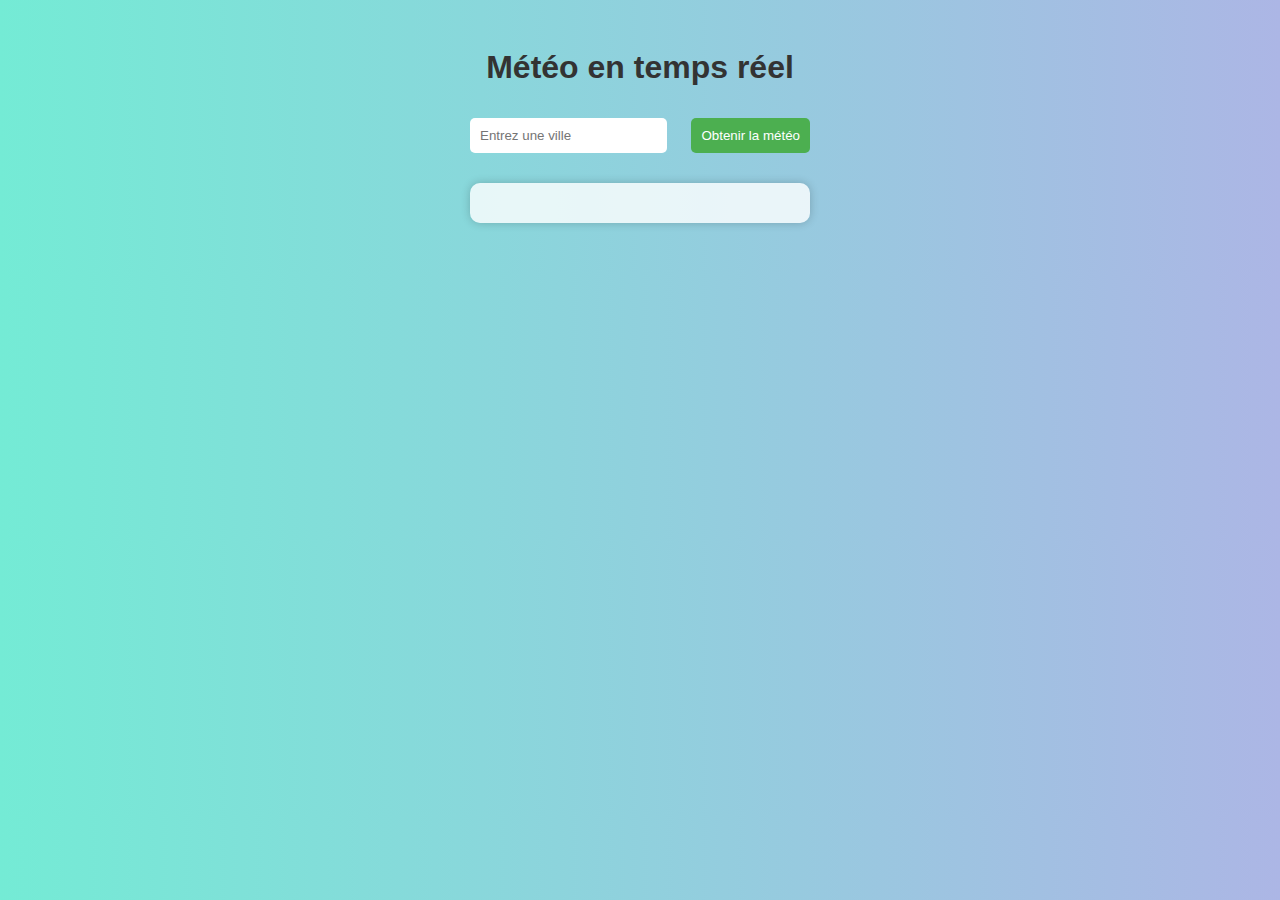
<file: meteo.html>
<!DOCTYPE html>
<html lang="fr">
<head>
    <meta charset="UTF-8">
    <title>Météo en temps réel</title>
    <style>
        body {
            font-family: Arial, sans-serif;
            background: linear-gradient(to right, #74ebd5, #ACB6E5);
            color: #333;
            text-align: center;
            padding: 20px;
        }
        .weather-box {
            background-color: #ffffffcc;
            border-radius: 10px;
            box-shadow: 0 0 10px rgba(0,0,0,0.2);
            padding: 20px;
            margin: 20px auto;
            width: 300px;
        }
        input, button {
            padding: 10px;
            margin: 10px;
            border-radius: 5px;
            border: none;
        }
        button {
            background-color: #4CAF50;
            color: white;
            cursor: pointer;
        }
        button:hover {
            background-color: #45a049;
        }
        .icon {
            width: 100px;
        }
    </style>
</head>
<body>
    <h1>Météo en temps réel</h1>
    <input type="text" id="cityInput" placeholder="Entrez une ville">
    <button onclick="getWeather()">Obtenir la météo</button>
    <div id="weather" class="weather-box"></div>

    <script>
        const apiKey = '9fcdde5cd2bbb79b5aed58525926a562'; // Remplacez par votre clé OpenWeatherMap

        function getWeather() {
            const city = document.getElementById('cityInput').value;
            fetch(`https://api.openweathermap.org/data/2.5/weather?q=${city}&appid=${apiKey}&units=metric&lang=fr`)
                .then(response => response.json())
                .then(data => {
                    const iconCode = data.weather[0].icon;
                    const iconUrl = `https://openweathermap.org/img/wn/${iconCode}@2x.png`;
                    document.getElementById('weather').innerHTML = `
                        <h2>${data.name}, ${data.sys.country}</h2>
                        <img src="${iconUrl}" class="icon" alt="${data.weather[0].description}">
                        <p><strong>Conditions :</strong> ${data.weather[0].description}</p>
                        <p><strong>Température :</strong> ${data.main.temp} °C</p>
                        <p><strong>Humidité :</strong> ${data.main.humidity}%</p>
                        <p><strong>Vent :</strong> ${data.wind.speed} m/s</p>
                    `;
                })
                .catch(error => {
                    document.getElementById('weather').innerHTML = '<p>Ville non trouvée ou erreur de connexion.</p>';
                });
        }
    </script>
</body>
</html>
</file>
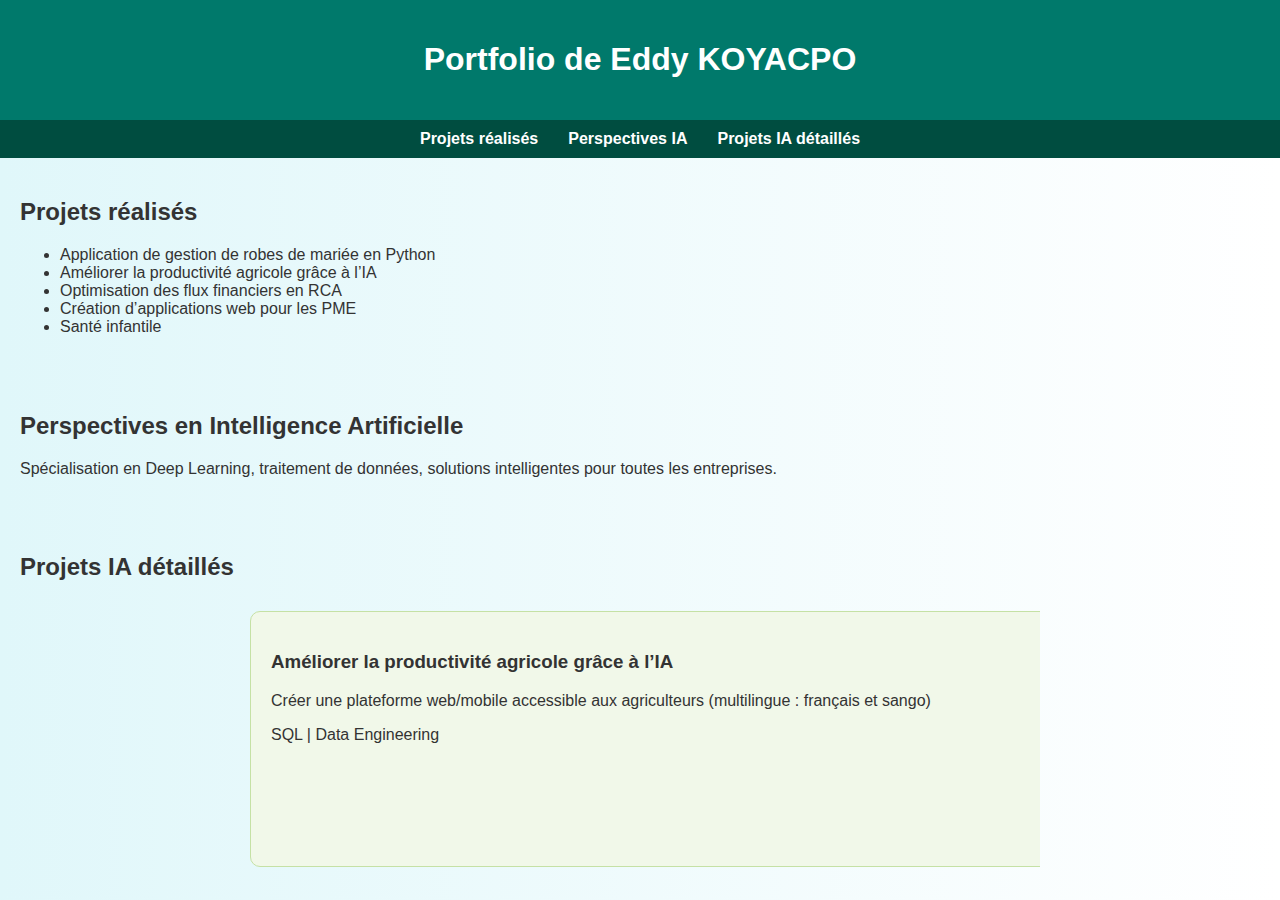
<file: portfolio.html>
<!DOCTYPE html>
<html lang="fr">
<head>
    <meta charset="UTF-8">
    <meta name="viewport" content="width=device-width, initial-scale=1.0">
    <title>Portfolio Eddy KOYACPO</title>
    <style>
        body {
            font-family: Arial, sans-serif;
            margin: 0;
            padding: 0;
            background: linear-gradient(to right, #e0f7fa, #ffffff);
            color: #333;
        }
        header {
            background-color: #00796b;
            color: white;
            padding: 20px;
            text-align: center;
            animation: fadeIn 2s ease-in;
        }
        nav {
            background-color: #004d40;
            display: flex;
            justify-content: center;
            padding: 10px;
        }
        nav a {
            color: white;
            margin: 0 15px;
            text-decoration: none;
            font-weight: bold;
            transition: color 0.3s;
        }
        nav a:hover {
            color: #ffccbc;
        }
        section {
            padding: 20px;
            animation: slideUp 1s ease-in;
        }
        .carousel {
            display: flex;
            overflow: hidden;
            width: 100%;
            max-width: 800px;
            margin: auto;
            position: relative;
        }
        .carousel-track {
            display: flex;
            animation: scroll 20s linear infinite;
        }
        .carousel-item {
            min-width: 100%;
            box-sizing: border-box;
            padding: 20px;
            background-color: #f1f8e9;
            border: 1px solid #c5e1a5;
            border-radius: 10px;
            margin: 10px;
        }
        @keyframes scroll {
            0% { transform: translateX(0); }
            100% { transform: translateX(-300%); }
        }
        @keyframes fadeIn {
            from { opacity: 0; }
            to { opacity: 1; }
        }
        @keyframes slideUp {
            from { transform: translateY(20px); opacity: 0; }
            to { transform: translateY(0); opacity: 1; }
        }
    </style>
</head>
<body>
    <header>
        <h1>Portfolio de Eddy KOYACPO</h1>
    </header>
    <nav>
        <a href="#projets">Projets réalisés</a>
        <a href="#ia">Perspectives IA</a>
        <a href="#details">Projets IA détaillés</a>
    </nav>
    <section id="projets">
        <h2>Projets réalisés</h2>
        <ul>
            <li>Application de gestion de robes de mariée en Python</li>
            <li>Améliorer la productivité agricole grâce à l’IA</li>
            <li>Optimisation des flux financiers en RCA</li>
            <li>Création d’applications web pour les PME</li>
            <li>Santé infantile</li>
        </ul>
    </section>
    <section id="ia">
        <h2>Perspectives en Intelligence Artificielle</h2>
        <p>Spécialisation en Deep Learning, traitement de données, solutions intelligentes pour toutes les entreprises.</p>
    </section>
    <section id="details">
        <h2>Projets IA détaillés</h2>
        <div class="carousel">
            <div class="carousel-track">
                <div class="carousel-item">
                    <h3>Améliorer la productivité agricole grâce à l’IA</h3>
                    <p>Créer une plateforme web/mobile accessible aux agriculteurs (multilingue : français et sango)</p>
                    <span class="tech">SQL | Data Engineering</span>
                </div>
                <div class="carousel-item">
                    <h3>Optimisation des flux financiers en RCA</h3>
                    <p>Optimiser la prise de décision par l’analyse prédictive des flux financiers (recettes fiscales, transferts, paiements mobiles)</p>
                    <span class="tech">Python | Deep Learning</span>
                </div>
                <div class="carousel-item">
                    <h3>Création d’applications web pour les PME</h3>
                    <p>Digitaliser les PME avec des outils simples de gestion (stocks, ventes, comptabilité)</p>
                    <p>Accroître la visibilité des entreprises grâce à des sites vitrines et plateformes e-commerce</p>
                    <p>Optimiser la prise de décision via l’IA (analyse des ventes, prévisions de la demande)</p>
                    <p>Favoriser l’inclusion numérique avec des interfaces multilingues (français et sango)</p>
                    <span class="tech">SQL | Data Engineering</span>
                </div>
                <div class="carousel-item">
                    <h3>Santé infantile</h3>
                    <p>Améliorer le diagnostic précoce des maladies graves (paludisme sévère, pneumonie, malnutrition aiguë, méningite)</p>
                    <p>Faciliter la prise de décision médicale grâce à des outils d’aide au diagnostic basés sur l’IA</p>
                    <span class="tech">Python | Deep Learning</span>
                </div>
            </div>
        </div>
    </section>
</body>
</html>
</file>
